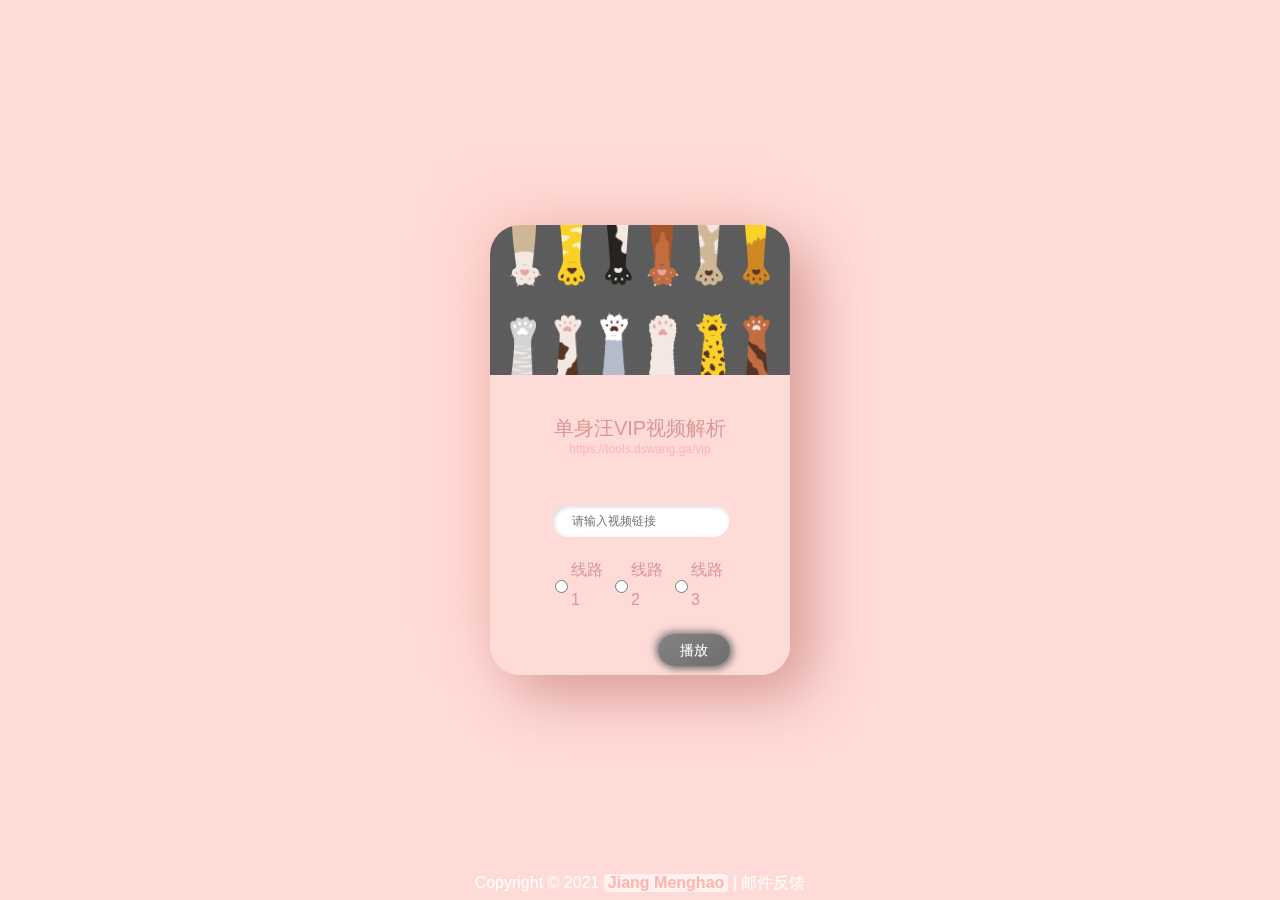
<file: vip/index.html>
<!DOCTYPE html>
<html lang="en">
<head>
  <meta charset="UTF-8">
  <meta name="viewport" content="width=device-width, initial-scale=1.0, user-scalable=no">
  <title>单身汪VIP视频解析</title>
  <link rel="icon" href="./favicon.ico.png">
  <link rel="stylesheet" href="./style.css">
</head>
<body>
  <div class="card">
    <div class="card-front">
      <img src="./cats_42kb.jpg" alt="cat">
      <div class="desc">
        <div class="text">单身汪VIP视频解析</div>
        <a href="https://tools.dswang.ga/vip" class="link" target="_blank">https://tools.dswang.ga/vip</a>
      </div>
      <form>
        <input type="url" id="media-url" placeholder="请输入视频链接" required autocomplete="off">
        <div class="apis">
          <input type="radio" id="api2" class="api" name="contact" value="www.2ajx.com/vip.php?url=">
          <label for="api2">线路1</label>
  
          <input type="radio" id="api2" class="api" name="contact" value="www.qianyicp.com/jiexi/index.php?url=">
          <label for="api2">线路2</label>
          
          <input type="radio" id="api3" class="api" name="contact" value="z1.m1907.cn/?jx=">
          <label for="api3">线路3</label>
        </div>
        <button type="submit" class="play">播放</button>
      </form>
    </div>
    <div class="card-back">
      <iframe class="player"
              src=""
              frameborder="0"
              allowfullscreen></iframe>
      <div class="button-container">
        <button class="return" title="返回首页">
          <svg t="1597601040206" class="icon" viewBox="0 0 1024 1024" version="1.1" xmlns="http://www.w3.org/2000/svg" p-id="7757" width="20" height="20"><path d="M112.228037 296.934806c0 0 80.84119-125.866662 208.754464-193.404871s285.502429-48.095391 388.856355 17.396205 138.146337 120.750131 138.146337 120.750131l89.027639-51.16531c0 0 18.419512-9.209756 18.419512 12.279674s0 321.318146 0 321.318146 0 28.652574-21.48943 18.419512c-18.078751-8.609075-213.596749-120.784924-275.207969-156.176992-33.830503-15.226796-4.107551-27.595498-4.107551-27.595498l85.910649-49.541323c0 0-49.004087-61.923328-120.724549-94.717222-76.773548-40.359196-148.645458-45.144176-236.690724-11.608386-57.407478 21.86703-124.999922 77.853136-173.680645 160.560836C112.228037 296.934806 112.228037 296.934806 112.228037 296.934806zM910.406872 721.592552c0 0-80.84119 125.866662-208.754464 193.404871s-285.502429 48.095391-388.856355-17.396205-138.146337-120.750131-138.146337-120.750131l-89.027639 51.16531c0 0-18.419512 9.209756-18.419512-12.279674s0-321.318146 0-321.318146 0-28.652574 21.48943-18.419512c18.078751 8.609075 213.596749 120.784924 275.207969 156.176992 33.830503 15.226796 4.107551 27.595498 4.107551 27.595498l-85.910649 49.541323c0 0 49.004087 61.923328 120.724549 94.717222 76.773548 40.359196 148.645458 45.144176 236.690724 11.608386 57.407478-21.86703 124.999922-77.853136 173.680645-160.560836C910.406872 721.592552 910.406872 721.592552 910.406872 721.592552z" p-id="7758" fill="#ffffff"></path></svg>
        </button>
        <button class="timer" title="定时关闭">
          <svg t="1613830889964" class="icon" viewBox="0 0 1024 1024" version="1.1" xmlns="http://www.w3.org/2000/svg" p-id="5347" width="20" height="20"><path d="M512 854.016q123.989333 0 210.986667-88.021333t86.997333-212.010667-86.997333-210.986667-210.986667-86.997333-210.986667 86.997333-86.997333 210.986667 86.997333 212.010667 210.986667 88.021333zM811.989333 315.989333q84.010667 105.984 84.010667 237.994667 0 157.994667-112 271.018667t-272 112.981333-272-112.981333-112-271.018667 112-271.018667 272-112.981333q130.005333 0 240 86.016l59.989333-61.994667q32 25.984 59.989333 59.989333zM470.016 598.016l0-256 84.010667 0 0 256-84.010667 0zM640 41.984l0 86.016-256 0 0-86.016 256 0z" p-id="5348" fill="#ffffff"></path></svg>
        </button>
      </div>
    </div>
  </div>
  <footer class="copyright">
	  <p>
	    <span class="cprt">Copyright</span>
	    <span>&copy 2021</span>
	    <a class="author-link" href="https://github.com/Jiangmenghao" target="_blank">Jiang Menghao</a>
	    <a class="mail-link" href="mailto:vip@heimaokeji.xyz?subject=用户反馈" target="_blank"> | 邮件反馈</a>
	  </p>
	</footer>
  <div class="set-timer">
    <div class="title">定时关闭</div>
    <div class="select-minutes">
      <button class="set-timer-30">30分钟</button>
      <button class="set-timer-60">60分钟</button>
      <button class="set-timer-90">90分钟</button>
      <button class="cancel-btn">取消定时器</button>
    </div>
  </div>
  <script src="./script.js"></script>
</body>
</html>
</file>
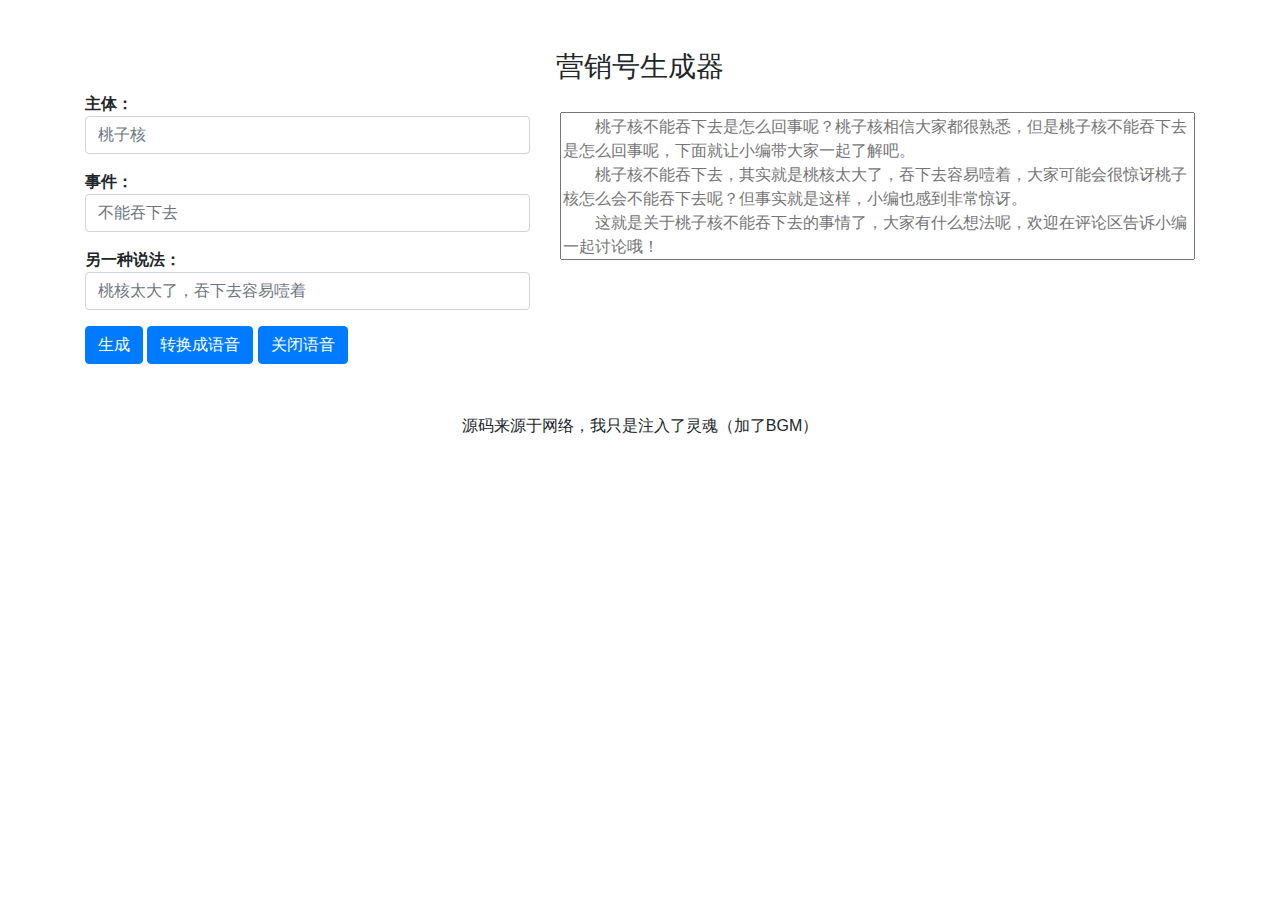
<file: yxh/index.html>
<!DOCTYPE html>
<html lang="en">
<head>
    <meta charset="UTF-8">
    <meta name="viewport" content="width=device-width, initial-scale=1.0">
    <!--Bootstrap v4.4.1 (https://getbootstrap.com/)-->
    <link rel="stylesheet" type="text/css" href="css/bootstrap.css">
    <link rel="stylesheet" type="text/css" href="css/main.css">
    <script src="js/main.js"></script>
    <title>营销号生成器</title>
</head>

<body onload="onload()">
    <h3>营销号生成器</h3>
    <div class="container">
        <div class="row">
            <div class="col-sm-5 col-xs-12">
                <form action="javascript:void(0);" autocomplete="off">
                    <div class="form-group">
                        <lable for="subject">主体：</lable>
                        <input type="text" id="subject" class="form-control" placeholder="桃子核" required />
                    </div>
                    <div class="form-group">
                        <lable for="event">事件：</lable>
                        <input type="text" id="event" class="form-control" placeholder="不能吞下去" required />
                    </div>
                    <div class="form-group">
                        <lable for="event2">另一种说法：</lable>
                        <input type="text" id="event2" class="form-control" placeholder="桃核太大了，吞下去容易噎着" required />
                    </div>
                    <input type="submit" value="生成" class="btn btn-primary" onclick="generate()" />
                    <input type="button" value="转换成语音" class="btn btn-primary" id="aud" onclick="audios()" />
                    <input type="button" value="关闭语音" class="btn btn-primary"  onclick="del()" />

                </form>
            </div>
            <div class="col-sm-7 col-xs-12">
                <textarea id="result" onchange="auto_grow(this)" oninput="auto_grow(this)"
                    placeholder="　　桃子核不能吞下去是怎么回事呢？桃子核相信大家都很熟悉，但是桃子核不能吞下去是怎么回事呢，下面就让小编带大家一起了解吧。&#013;&#010;　　桃子核不能吞下去，其实就是桃核太大了，吞下去容易噎着，大家可能会很惊讶桃子核怎么会不能吞下去呢？但事实就是这样，小编也感到非常惊讶。&#013;&#010;　　这就是关于桃子核不能吞下去的事情了，大家有什么想法呢，欢迎在评论区告诉小编一起讨论哦！"></textarea>
            </div>
        </div>
    </div>
    <div id="footer">
        <audio src="" id="myaudio" controls="controls" loop="false" hidden="true"></audio>
        <audio src="music/bgm.mp3" id="bgm" controls="controls" loop="false" hidden="true"></audio>
        <p>源码来源于网络，我只是注入了灵魂（加了BGM）</p>
    </div>

</body>

</html>
</file>
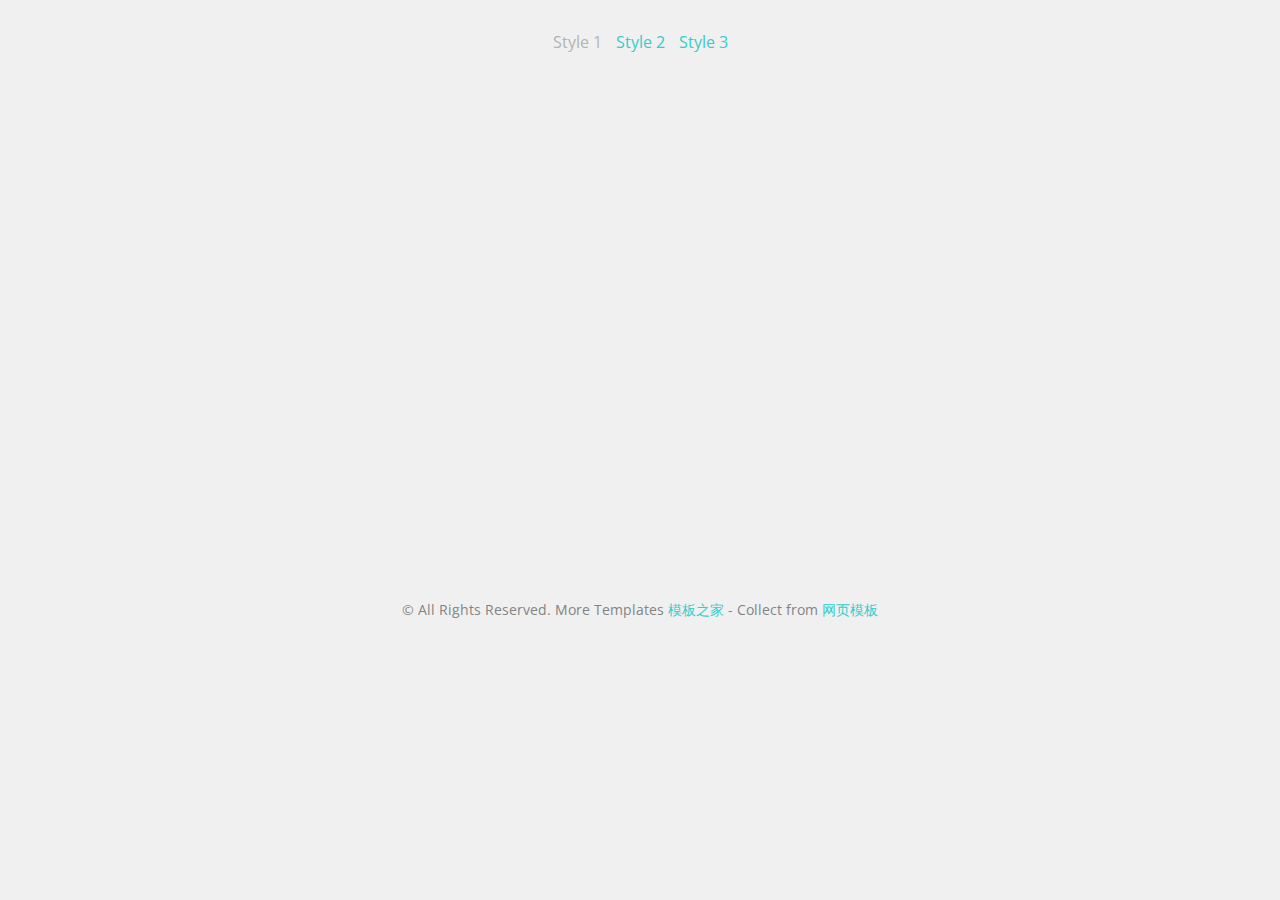
<file: qdpj/forgot.html>
<!DOCTYPE html>
<!--[if lt IE 7]>      <html class="no-js lt-ie9 lt-ie8 lt-ie7"> <![endif]-->
<!--[if IE 7]>         <html class="no-js lt-ie9 lt-ie8"> <![endif]-->
<!--[if IE 8]>         <html class="no-js lt-ie9"> <![endif]-->
<!--[if gt IE 8]><!--> <html class="no-js"> <!--<![endif]-->
	<head>
	<meta charset="utf-8">
	<meta http-equiv="X-UA-Compatible" content="IE=edge">
	<title>Minimal and Clean Sign up / Login and Forgot Form by FreeHTML5.co</title>
	<meta name="viewport" content="width=device-width, initial-scale=1">
	<meta name="description" content="Free HTML5 Template by FreeHTML5.co" />
	<meta name="keywords" content="free html5, free template, free bootstrap, html5, css3, mobile first, responsive" />
	

  

  	<!-- Facebook and Twitter integration -->
	<meta property="og:title" content=""/>
	<meta property="og:image" content=""/>
	<meta property="og:url" content=""/>
	<meta property="og:site_name" content=""/>
	<meta property="og:description" content=""/>
	<meta name="twitter:title" content="" />
	<meta name="twitter:image" content="" />
	<meta name="twitter:url" content="" />
	<meta name="twitter:card" content="" />

	<!-- Place favicon.ico and apple-touch-icon.png in the root directory -->
	<link rel="shortcut icon" href="favicon.ico">

	<link href='https://fonts.googleapis.com/css?family=Open+Sans:400,700,300' rel='stylesheet' type='text/css'>
	
	<link rel="stylesheet" href="css/bootstrap.min.css">
	<link rel="stylesheet" href="css/animate.css">
	<link rel="stylesheet" href="css/style.css">

	<!-- Modernizr JS -->
	<script src="js/modernizr-2.6.2.min.js"></script>
	<!-- FOR IE9 below -->
	<!--[if lt IE 9]>
	<script src="js/respond.min.js"></script>
	<![endif]-->

	</head>
	<body>

		<div class="container">
			<div class="row">
				<div class="col-md-12 text-center">
					<ul class="menu">
						<li class="active"><a href="index.html">Style 1</a></li>
						<li><a href="index2.html">Style 2</a></li>
						<li><a href="index3.html">Style 3</a></li>
					</ul>
				</div>
			</div>
			<div class="row">
				<div class="col-md-4 col-md-offset-4">
					

					<!-- Start Sign In Form -->
					<form action="#" class="fh5co-form animate-box" data-animate-effect="fadeIn">
						<h2>Forgot Password</h2>
						<div class="form-group">
							<div class="alert alert-success" role="alert">Your email has been sent.</div>
						</div>
						<div class="form-group">
							<label for="email" class="sr-only">Email</label>
							<input type="email" class="form-control" id="email" placeholder="Email" autocomplete="off">
						</div>
						<div class="form-group">
							<p><a href="index.html">Sign In</a> or <a href="sign-up.html">Sign Up</a></p>
						</div>
						<div class="form-group">
							<input type="submit" value="Send Email" class="btn btn-primary">
						</div>
					</form>
					<!-- END Sign In Form -->


				</div>
			</div>
			<div class="row" style="padding-top: 60px; clear: both;">
				<div class="col-md-12 text-center"><p><small>&copy; All Rights Reserved. More Templates <a href="https://www.x6d.com/" target="_blank" title="模板之家">模板之家</a> - Collect from <a href="https://www.x6d.com/" title="网页模板" target="_blank">网页模板</a></small></p></div>
			</div>
		</div>
	
	<!-- jQuery -->
	<script src="js/jquery.min.js"></script>
	<!-- Bootstrap -->
	<script src="js/bootstrap.min.js"></script>
	<!-- Placeholder -->
	<script src="js/jquery.placeholder.min.js"></script>
	<!-- Waypoints -->
	<script src="js/jquery.waypoints.min.js"></script>
	<!-- Main JS -->
	<script src="js/main.js"></script>

	</body>
</html>
</file>
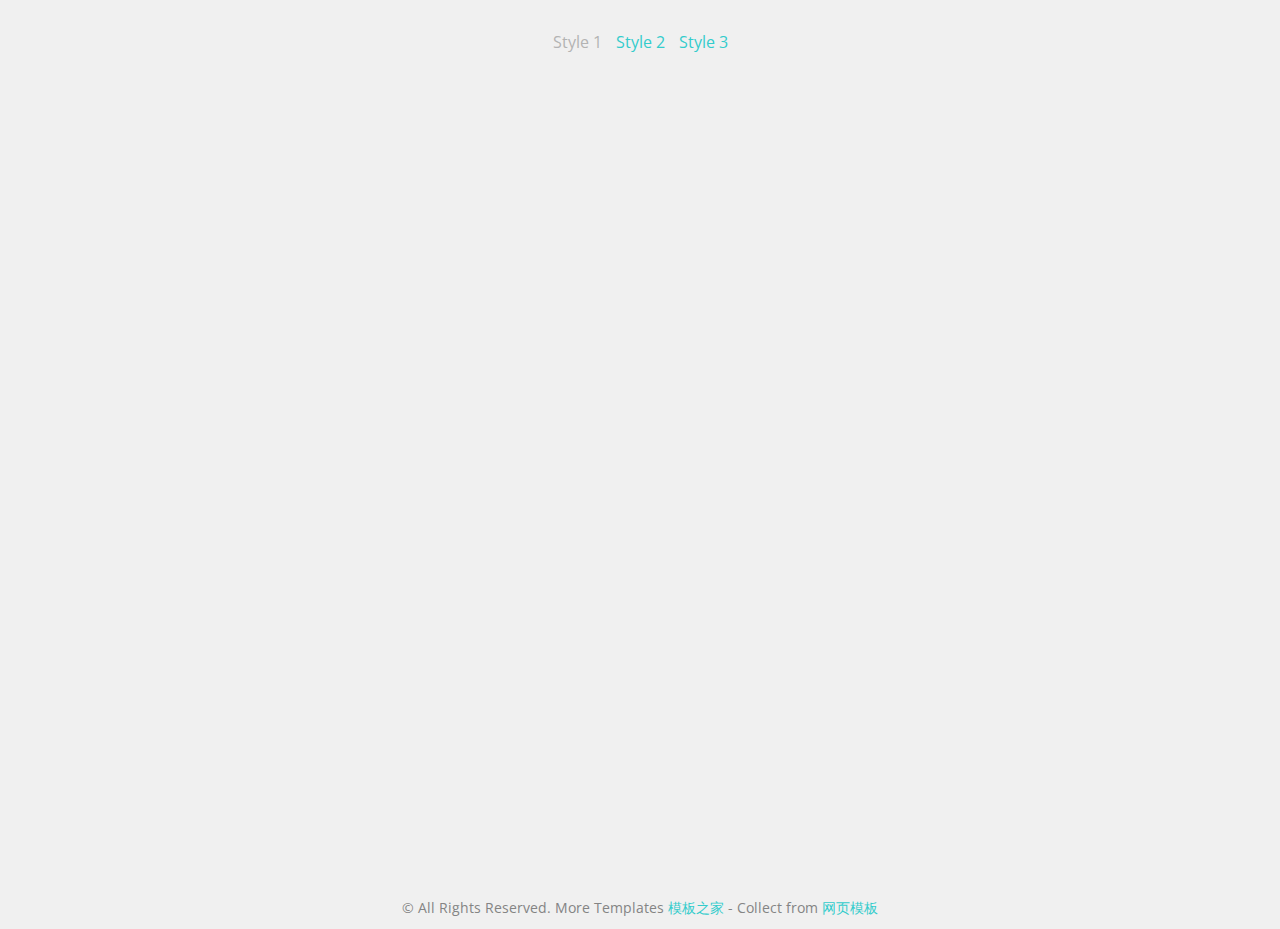
<file: qdpj/sign-up.html>
<!DOCTYPE html>
<!--[if lt IE 7]>      <html class="no-js lt-ie9 lt-ie8 lt-ie7"> <![endif]-->
<!--[if IE 7]>         <html class="no-js lt-ie9 lt-ie8"> <![endif]-->
<!--[if IE 8]>         <html class="no-js lt-ie9"> <![endif]-->
<!--[if gt IE 8]><!--> <html class="no-js"> <!--<![endif]-->
	<head>
	<meta charset="utf-8">
	<meta http-equiv="X-UA-Compatible" content="IE=edge">
	<title>Minimal and Clean Sign up / Login and Forgot Form by FreeHTML5.co</title>
	<meta name="viewport" content="width=device-width, initial-scale=1">
	<meta name="description" content="Free HTML5 Template by FreeHTML5.co" />
	<meta name="keywords" content="free html5, free template, free bootstrap, html5, css3, mobile first, responsive" />
	

  

  	<!-- Facebook and Twitter integration -->
	<meta property="og:title" content=""/>
	<meta property="og:image" content=""/>
	<meta property="og:url" content=""/>
	<meta property="og:site_name" content=""/>
	<meta property="og:description" content=""/>
	<meta name="twitter:title" content="" />
	<meta name="twitter:image" content="" />
	<meta name="twitter:url" content="" />
	<meta name="twitter:card" content="" />

	<!-- Place favicon.ico and apple-touch-icon.png in the root directory -->
	<link rel="shortcut icon" href="favicon.ico">

	<link href='https://fonts.googleapis.com/css?family=Open+Sans:400,700,300' rel='stylesheet' type='text/css'>
	
	<link rel="stylesheet" href="css/bootstrap.min.css">
	<link rel="stylesheet" href="css/animate.css">
	<link rel="stylesheet" href="css/style.css">

	<!-- Modernizr JS -->
	<script src="js/modernizr-2.6.2.min.js"></script>
	<!-- FOR IE9 below -->
	<!--[if lt IE 9]>
	<script src="js/respond.min.js"></script>
	<![endif]-->

	</head>
	<body>

		<div class="container">
			<div class="row">
				<div class="col-md-12 text-center">
					<ul class="menu">
						<li class="active"><a href="index.html">Style 1</a></li>
						<li><a href="index2.html">Style 2</a></li>
						<li><a href="index3.html">Style 3</a></li>
					</ul>
				</div>
			</div>
			<div class="row">
				<div class="col-md-4 col-md-offset-4">
					

					<!-- Start Sign In Form -->
					<form action="#" class="fh5co-form animate-box" data-animate-effect="fadeIn">
						<h2>Sign Up</h2>
						<div class="form-group">
							<div class="alert alert-success" role="alert">Your info has been saved.</div>
						</div>
						<div class="form-group">
							<label for="name" class="sr-only">Name</label>
							<input type="text" class="form-control" id="name" placeholder="Name" autocomplete="off">
						</div>
						<div class="form-group">
							<label for="email" class="sr-only">Email</label>
							<input type="email" class="form-control" id="email" placeholder="Email" autocomplete="off">
						</div>
						<div class="form-group">
							<label for="password" class="sr-only">Password</label>
							<input type="password" class="form-control" id="password" placeholder="Password" autocomplete="off">
						</div>
						<div class="form-group">
							<label for="re-password" class="sr-only">Re-type Password</label>
							<input type="password" class="form-control" id="re-password" placeholder="Re-type Password" autocomplete="off">
						</div>
						<div class="form-group">
							<label for="remember"><input type="checkbox" id="remember"> Remember Me</label>
						</div>
						<div class="form-group">
							<p>Already registered? <a href="index.html">Sign In</a></p>
						</div>
						<div class="form-group">
							<input type="submit" value="Sign Up" class="btn btn-primary">
						</div>
					</form>
					<!-- END Sign In Form -->

				</div>
			</div>
			<div class="row" style="padding-top: 60px; clear: both;">
				<div class="col-md-12 text-center"><p><small>&copy; All Rights Reserved. More Templates <a href="https://www.x6d.com/" target="_blank" title="模板之家">模板之家</a> - Collect from <a href="https://www.x6d.com/" title="网页模板" target="_blank">网页模板</a></small></p></div>
			</div>
		</div>
	
	<!-- jQuery -->
	<script src="js/jquery.min.js"></script>
	<!-- Bootstrap -->
	<script src="js/bootstrap.min.js"></script>
	<!-- Placeholder -->
	<script src="js/jquery.placeholder.min.js"></script>
	<!-- Waypoints -->
	<script src="js/jquery.waypoints.min.js"></script>
	<!-- Main JS -->
	<script src="js/main.js"></script>

	</body>
</html>
</file>
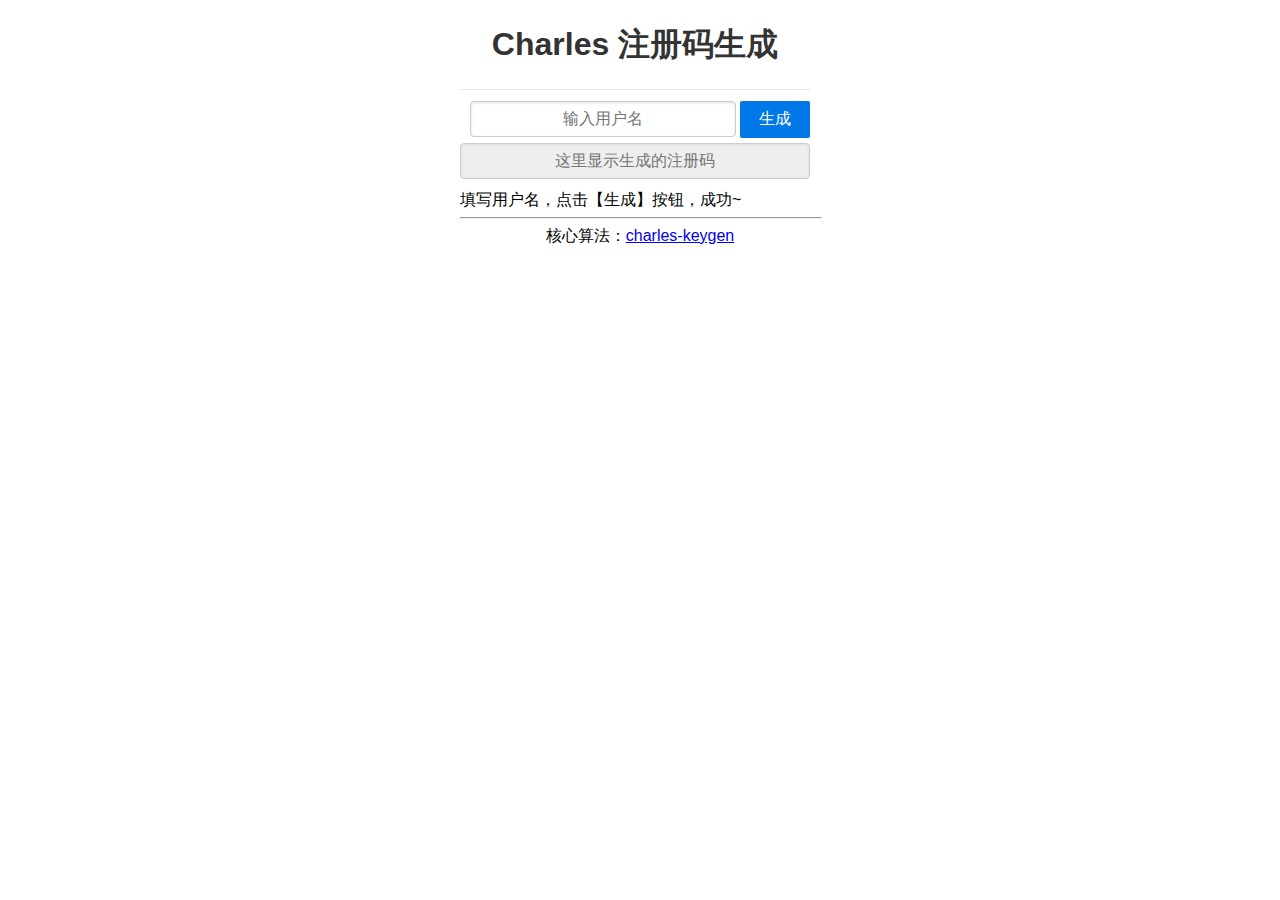
<file: tool/CharlesKeygen.html>
<!DOCTYPE html>
<html lang="en">
  <head>
    <meta charset="UTF-8" />
    <meta http-equiv="X-UA-Compatible" content="IE=edge" />
    <meta name="viewport" content="width=device-width, initial-scale=1.0" />
    <title>Charles 注册码生成</title>
    <link rel="stylesheet" href="./css/Raleway.200.css" />
    <link rel="stylesheet" href="./css/pure-min.css" />

    <style>
      .text-center {
        text-align: center;
      }
      .text-right {
        text-align: right;
      }
      input {
        height: auto;
        line-height: normal;
        display: inline-block !important;
      }
      fieldset > div {
        margin-bottom: 5px;
        white-space: nowrap;
      }
    </style>
    <script>
      /**
       * RC5加解密
       * 直接翻译自 https://gitee.com/thom/charles-keygen/blob/master/src/main/java/com/xk72/charles/SimpleRC5.java
       */
      function SimpleRC5() {
        //const P32 = -1209970333;
        //const Q32 = -1640531527;
        //const P32 = 0xb7e15163;
        //const Q32 = 0x9e3779b9;
        const P32 = 0xb7e15163n.longForceToInt();
        const Q32 = 0x9e3779b9n.longForceToInt();

        const R = 12;
        const t = 2 * (R + 1);
        const S = new Array(t).fill(0);
        const c = 2;

        const key = arguments[arguments.length - 1];
        if (typeof key === "bigint") setKey();
        else throw new TypeError("参数必须为 BigInt");

        /**
         * RC5加密
         * @param {BigInt} input
         * @returns {BigInt}
         */
        this.encrypt = function (input) {
          let A = input.longForceToInt() + S[0];
          let B = input.unsignedRightShift(32).longForceToInt() + S[1];
          //int B = (int) (in >>> 32) + S[1];

          for (let i = 1; i <= R; i++) {
            A = rotateLeft(A ^ B, B) + S[2 * i];
            B = rotateLeft(B ^ A, A) + S[2 * i + 1];
          }

          return asLong(A, B);
        };

        /**
         * RC5解密
         * @param {BigInt} input
         * @returns {BigInt}
         */
        this.decrypt = function (input) {
          let A = input.longForceToInt();
          let B = input.unsignedRightShift(32).longForceToInt();
          //let B = (input >>> 32n).longForceToInt();

          for (let i = R; i > 0; i--) {
            B = rotateRight(B - S[2 * i + 1], A) ^ A;
            A = rotateRight(A - S[2 * i], B) ^ B;
          }

          B = BigInt(B - S[1]).longForceToInt();
          A = BigInt(A - S[0]).longForceToInt();

          return asLong(A, B);
        };

        /**
         * @param {number} x
         * @param {number} y
         * @returns {number}
         */
        function rotateLeft(x, y) {
          return (x << (y & (32 - 1))) | (x >>> (32 - (y & (32 - 1))));
        }
        this.rotateLeft = rotateLeft;

        /**
         * @param {number} x
         * @param {number} y
         * @returns {number}
         */
        function rotateRight(x, y) {
          return (x >>> (y & (32 - 1))) | (x << (32 - (y & (32 - 1))));
        }

        /**
         *
         * @param {number} a
         * @param {number} b
         * @returns {BigInt}
         */
        function asLong(a, b) {
          return (BigInt(a) & 0xffffffffn) | (BigInt(b) << 32n);
        }

        function setKey() {
          let L = [];
          L.push(key.longForceToInt());
          L.push(key.unsignedRightShift(32).longForceToInt());
          //L[1] = (int) (key >>> 32);

          S[0] = P32;
          for (let i = 1; i < t; i++) {
            S[i] = BigInt(S[i - 1] + Q32).longForceToInt();
          }

          let i = 0,
            j = 0;
          let A = 0,
            B = 0;

          for (let k = 0; k < 3 * t; k++) {
            A = S[i] = rotateLeft(S[i] + A + B, 3);
            B = L[j] = rotateLeft(L[j] + A + B, A + B);
            i = (i + 1) % t;
            j = (j + 1) % c;
          }
        }
      }
    </script>
    <script>
      /**
       * 模拟Java的类型强转,会损失精度的那种
       * @param {number|bigint} sourceNum 原始数据
       * @param {number} targetBit 要强制转换成的数据的字节数, byte:1; short:2; int:4; long:8(该情况未考虑,所以可能会有问题)
       * @returns 强转后的数据
       */
      function forceCast(sourceNum, targetBit) {
        // 转二进制 去除负号
        let bin = sourceNum.toString(2);
        if (sourceNum < 0) bin = sourceNum.complement();

        // 补足指定bit位数
        let targetBitNum = targetBit * 8;
        if (bin.length >= targetBitNum)
          bin = bin.substring(bin.length - targetBitNum);
        // 原始数据bit数没达到指定位数,无需强转
        else return sourceNum;

        if (bin.startsWith("1")) {
          // 强转后是负数 求原码
          let hex = "7".padEnd(2 * targetBit, "f");
          let result = (parseInt(bin.substring(1), 2) ^ parseInt(hex, 16)) + 1;
          return -result;
        }
        // 正数 补码即是原码
        else return parseInt(bin, 2);
      }

      /**
       * long(8字节)强转转int(4字节),模拟Java的类型强转
       * @returns
       */
      Number.prototype.longForceToInt = BigInt.prototype.longForceToInt = function () {
        return parseInt(forceCast(this, 4));
      };
      /**
       * int(4字节)强转转byte(1字节),模拟Java的类型强转
       * @returns
       */
      Number.prototype.intForceToByte = BigInt.prototype.intForceToByte = function () {
        return parseInt(forceCast(this, 1));
      };

      /**
       * int(4字节)转byte[]数组,大端
       * @returns
       */
      Number.prototype.intTo4BitBytes = function () {
        let bs = [];
        for (let i = 3; i >= 0; i--) bs.push((this >> (8 * i)) & 0xff);
        return bs;
      };

      /**
       * long(8字节)转byte[],大端
       * @returns {}
       */
      BigInt.prototype.longTo8BitBytes = function () {
        let bs = [];
        let shift;
        for (let i = 0; i < 8; i++) {
          shift = BigInt((7 - i) << 3);
          bs.push(((this >> shift) & 0xffn).intForceToByte());
          //bs.push(parseInt((this >> shift) & 0xFFn));
        }
        return bs;
      };

      /**
       * BigInt类型的无符号右移位运算 当做long(8字节)类型处理
       * @param {number} shiftDistance 右移位数
       */
      BigInt.prototype.unsignedRightShift = function (shiftDistance) {
        // 正数正经右移
        if (this > 0n) return this >> BigInt(shiftDistance);

        // https://docs.oracle.com/javase/specs/jls/se8/html/jls-15.html#jls-15.19
        // Java移位操作符中,有以下规则,保证了实际移位位数总是在各自类型的bit位数范围内(int:0~31;long:0~63)
        // 如果左侧操作数为int,则移位距离为位数二进制补码的最后5位所代表的数,比如2>>1,1的补码最后8位为00000001,最后5位为00001代表1,即右移1位
        // 如果左侧操作数为long,则移位距离为位数二进制补码的最后6位所代表的数,比如2L>>1,1的补码最后6位为000001代表1,即右移1位
        // 移位距离为负数的同样遵循当前规则,可以变换成正数
        // 比如>>-1,-1的补码32个bit位全是1(第1位是符号位),则int右移时补码后5位为11111代表31,因此n>>-1 === n>>31

        // 负数另外计算 只处理long类型
        // 计算真正的移位位数 即补码最后6位
        let shiftDistanceBin = shiftDistance.complement();
        shiftDistanceBin = shiftDistanceBin.substring(
          shiftDistanceBin.length - 6
        );
        shiftDistance = parseInt(shiftDistanceBin, 2);

        // 求补码 补符号位
        bin = this.complement();
        // 右移位 补足long类型bit位数
        bin = bin.substr(0, bin.length - shiftDistance).padStart(64, "0");
        return BigInt("0b" + bin);
      };

      /**
       * 求补码,求long(8字节)的
       */
      BigInt.prototype.complement = function () {
        return calcComplement(this, 1n, 0xffffffffffffffffn, 64, (bin) =>
          BigInt("0b" + bin)
        );
      };

      /**
       * 求补码, 求int(4字节)的
       */
      Number.prototype.complement = function () {
        return calcComplement(this, 1, 0xffffffff, 32, (bin) =>
          parseInt(bin, 2)
        );
      };

      /**
       * 求数的补码,带符号位
       * @param {number|bigint} source 数据
       * @param {number|bigint} one 数字1
       * @param {number|bigint} intermediate 求反码时的异或数
       * @param {number} bitDigit 目标数据的bit位数 int:32; long:64
       * @param {function} bin2decFunc 二进制转十进制时的方式
       */
      function calcComplement(
        source,
        one,
        intermediate,
        bitDigit,
        bin2decFunc
      ) {
        // 正数补码是本身 补足位数
        if (source >= 0) return source.toString(2).padStart(bitDigit, "0");
        // 求反码 同时补足bit位数(第1位为符号位)
        let bin = (-source ^ intermediate)
          .toString(2)
          .padStart(bitDigit - 1, "0");
        return (bin2decFunc(bin) + one).toString(2);
      }

      /**
       * 8字节 byte[] 转 Long 大端
       * @returns {BigInt}
       */
      Array.prototype.bytesToLong = function () {
        let value = 0n;
        let shift;
        for (let count = 0; count < 8; ++count) {
          shift = BigInt((7 - count) << 3);
          value |= (0xffn << shift) & (BigInt(this[count]) << shift);
        }
        return value;
      };

      /**
       * 4字节 byte[] 转 int 大端
       * @returns {number}
       */
      Array.prototype.bytesToInt = function () {
        let value = 0;
        for (let count = 0; count < 4; ++count) {
          value |= this[count] << ((7 - count) << 3);
        }
        return value;
      };

      /**
       * 字符串转 byte[]
       */
      String.prototype.toBytes = function () {
        var bytes = new Array();
        var len, char;
        len = this.length;
        for (var i = 0; i < len; i++) {
          char = this.charCodeAt(i);
          if (char >= 0x010000 && char <= 0x10ffff) {
            bytes.push(((char >> 18) & 0x07) | 0xf0);
            bytes.push(((char >> 12) & 0x3f) | 0x80);
            bytes.push(((char >> 6) & 0x3f) | 0x80);
            bytes.push((char & 0x3f) | 0x80);
          } else if (char >= 0x000800 && char <= 0x00ffff) {
            bytes.push(((char >> 12) & 0x0f) | 0xe0);
            bytes.push(((char >> 6) & 0x3f) | 0x80);
            bytes.push((char & 0x3f) | 0x80);
          } else if (char >= 0x000080 && char <= 0x0007ff) {
            bytes.push(((char >> 6) & 0x1f) | 0xc0);
            bytes.push((char & 0x3f) | 0x80);
          } else {
            bytes.push(char & 0xff);
          }
        }
        return bytes;
      };
    </script>
    <script>
      //const RC5KEY_NAME = 0x7a21c951691cd470n;
      const RC5KEY_NAME = 8800536498351690864n;
      //const RC5KEY_KEY = 0xb4f0e0ccec0eafadn;
      const RC5KEY_KEY = -5408575981733630035n;

      /**
       * magic by worked / banned key
       */
      //const NAME_PREFIX = 0x54882f8a;
      const NAME_PREFIX = 1418211210;

      /**
       * @param {string} name
       * @returns {number}
       */
      function calcPrefix(name) {
        let bytes = name.replace(/[  \u180e    　]/g, " ").toBytes();

        let len = bytes.length + 4;
        let padded = ((~len + 1) & (8 - 1)) + len;

        let input = [...bytes.length.intTo4BitBytes(), ...bytes];
        while (input.length < padded) input.push(0);

        let rc5 = new SimpleRC5(RC5KEY_NAME);
        let output = [];
        for (let i = 0; i < Math.floor(input.length / 8); i++) {
          output.push(
            ...rc5
              .encrypt(input.slice(i * 8, i * 8 + 8).bytesToLong())
              .longTo8BitBytes()
          );
        }
        while (output.length < padded) output.push(0);

        let n = 0;
        output.forEach((b) => (n = rc5.rotateLeft(n ^ b, 0x3)));
        return n;
      }

      /**
       * @param {BigInt} n
       * @returns {number}
       */
      function xor(n) {
        let n2 = 0n;
        for (let i = 56; i >= 0; i -= 8) {
          n2 ^= n.unsignedRightShift(i) & 0xffn;
          //n2 ^= ((n >>> i) & 0xffL);
        }
        return Math.abs((n2 & 0xffn).longForceToInt());
      }

      /**
       * @param {number} name 用户名
       * @param {number} suffix
       * @returns {string}
       */
      function keygen(name) {
        let prefix = BigInt(calcPrefix(name) ^ NAME_PREFIX) << 32n;
        let min = 100,
          max = 10000;
        let suffix = Math.floor(Math.random() * (max - min) + min);

        switch (suffix >> 16) {
          case 0x0401: // user - v4
          case 0x0402: // site - v4
          case 0x0403: // multi-site - v4
            prefix |= BigInt(suffix);
            break;
          default:
            prefix |= BigInt(0x01000000 | (suffix & 0xffffff));
            break;
        }
        let out = new SimpleRC5(RC5KEY_KEY).decrypt(prefix);
        let key1 = BigInt("0b" + xor(prefix).complement())
          .toString(16)
          .padStart(2, "0");
        let key2 = BigInt("0b" + out.complement())
          .toString(16)
          .padStart(16, "0");
        return key1 + key2;
      }
    </script>
  </head>
  <body>
    <div style="margin: 0 auto; width: 360px">
      <div id="main">
        <div class="content">
          <div class="pure-form">
            <fieldset class="text-center" style="width: 350px">
              <legend><h1>Charles 注册码生成</h1></legend>
              <div class="text-right">
                <input
                  id="username"
                  name="username"
                  type="text"
                  style="width: 76%; text-align: center; height: auto"
                  placeholder="输入用户名"
                />
                <button
                  type="submit"
                  class="pure-button pure-button-primary"
                  style="width: 20%; box-sizing: border-box; margin: 0"
                  onclick="generate();"
                >
                  生成
                </button>
              </div>
              <input
                name="regcode"
                type="text"
                id="regcode"
                readonly="readonly"
                class="text-center"
                style="width: 100%"
                placeholder="这里显示生成的注册码"
              />
            </fieldset>
            填写用户名，点击【生成】按钮，成功~
            <hr width="100%" />
          </div>
          <div style="text-align: center">
            核心算法：<a href="https://gitee.com/thom/charles-keygen"
              >charles-keygen</a
            >
          </div>
        </div>
      </div>
    </div>
    <script>
      const usernameEle = document.getElementById("username");
      const regcodeEle = document.getElementById("regcode");
      function generate() {
        let username = usernameEle.value;
        if (!username) {
          alert("填写用户名");
          return;
        }
        regcodeEle.value = keygen(username);
      }
    </script>
  </body>
</html>
</file>
<file: vip/style.css>
html {
  font-family: "SF Pro SC","SF Pro Display","SF Pro Icons","PingFang SC","Helvetica Neue","Helvetica","Arial",sans-serif;
  -webkit-user-select: none;
  user-select: none;
}

:root {
  --link-color: #ffb5af;
  --theme-color: #ffdbd8;
  --shadow-right-bottom-color: #d99a95;
  --shadow-left-top-color: #ffd0c9;
  --input-left-top-color: #d9d9d9;
  --input-right-bottom-color: #ffffff;

  --return-button-color: #ffb5af;
}

a {
  text-decoration: none;
  color: var(--link-color);
}

body {
  margin: 0;
  padding: 0;
  -webkit-user-select: none;
  user-select: none;
  
  display: flex;
  flex-direction: column;
  justify-content: center;
  align-items: center;
  perspective: 1200px;
  background-color: var(--theme-color);
}

.card {
  position: relative;
  transform-style: preserve-3d;
  width: 300px;
  height: 450px;
  border-radius: 30px;
  box-shadow:  20px 20px 60px var(--shadow-right-bottom-color), 
              -20px -20px 60px var(--shadow-left-top-color);
  transform: rotateY(0deg);
  transition: 1s cubic-bezier(0.83, 0, 0.17, 1);
}

.card.turn-to-back {
  transform: rotateY(180deg);
  box-shadow:  -20px 20px 20px var(--shadow-right-bottom-color), 
              20px -20px 20px var(--shadow-left-top-color);
  width: 80%;
}

.card-front, .card-back {
  width: 100%;
  height: 100%;
  display: flex;
  flex-direction: column;
  align-items: center;
  border-radius: 30px;
  -webkit-backface-visibility: hidden;
  backface-visibility: hidden;
  background-color: var(--theme-color);
  overflow: hidden;
}

/* 正面 */

.card-front {
  position: absolute;
}

.card-back {
  transform-style: preserve-3d;
  transform: rotateY(180deg);
}

.card-front img {
  width: 100%;
}

.card-front .desc {
  width: 80%;
  padding: 40px 0;
  display: flex;
  justify-content: space-around;
  align-items: center;
  flex-wrap: wrap;
}

.card-front .desc .text {
  font-size: 20px;
  color: var(--shadow-right-bottom-color);
}

.card-front .desc .link {
  font-size: 12px;
}

.card-front form {
  flex: 1;
  width: 60%;
  display: flex;
  flex-direction: column;
  justify-content: space-around;
  align-items: center;
}

.card-front form #media-url {
  line-height: 30px;
  outline: none;
  padding-left: 20px;
  border: 0;
  border-radius: 25px;
  font-size: 12px;
  box-sizing: border-box;
  box-shadow: inset 2px 2px 4px var(--input-left-top-color), 
              inset -2px -2px 4px var(--input-right-bottom-color);
}

.card-front form #media-url:hover {
  background: linear-gradient(145deg, #e6e6e6, #ffffff);
}

.card-front form .apis {
  width: 100%;
  line-height: 30px;
  display: flex;
  justify-content: space-around;
  align-items: center;
  color: var(--shadow-right-bottom-color);
}

.card-front form .play {
  width: 40%;
  line-height: 30px;
  align-self: flex-end;
  outline: none;
  border: 0;
  border-radius: 25px;
  background: linear-gradient(145deg, #838383, #6e6e6e);
  box-shadow:  2px 2px 8px #686868, 
                -2px -2px 8px #8c8c8c;
  color: #fff;
  font-size: 14px;
  cursor: pointer;
}

.card-front form .play:hover {
  background: #7a7a7a;
}

.card-front form .play:active {
  background: linear-gradient(145deg, #6e6e6e, #838383);
  box-shadow:  2px 2px 4px #686868, 
                -2px -2px 4px #8c8c8c;
}

/* 背面 */

.card .card-back {
  display: flex;
  flex-direction: column;
}

.card .card-back .player {
  flex: 9;
  width: 100%;
}

.card .card-back .button-container {
  flex: 1;
  width: 90%;
  display: flex;
  flex-direction: row;
  justify-content: center;
  align-items: center;
}

.card .card-back .return,
.card .card-back .timer {
  outline: none;
  border: 0;
  padding: 6px 6px 4px 6px;
  border-radius: 999px;
  background: var(--return-button-color);
  box-shadow:  2px 2px 4px var(--shadow-right-bottom-color), 
                -2px -2px 4px var(--shadow-left-top-color);
  cursor: pointer;
}

.card .card-back .button-container .return {
  margin: auto;
  transform: translateX(50%);
}

.card .card-back .return:hover,
.card .card-back .timer:hover {
  background: linear-gradient(145deg, #e6a39e, #ffc2bb);
}

.card .card-back .return:active,
.card .card-back .timer:active {
  box-shadow: inset 2px 2px 4px var(--shadow-right-bottom-color), 
            inset -2px -2px 4px var(--shadow-left-top-color);
}

.copyright {
  position: fixed;
  bottom: 6px;
}

.copyright :not(.author-link){
  color: #fff;
}

.copyright p {
  margin: 0;
}

.copyright .cprt {
  display: none;
}

.copyright .author-link {
  display: inline-block;
  font-weight: bolder;
  padding: 0 4px;
  background-color: rgba(255, 255, 255, .6);
  border-radius: 4px;
  transition: .3s ease-in-out;
}

.set-timer {
  opacity: 0;
  position: fixed;
  top: 50%;
  left: 50%;
  transform: translate(-50%, -50%);
  transition: .6s;
  z-index: -1;

  display: flex;
  flex-direction: column;
  justify-content: space-between;
  align-items: center;
  padding: 20px;
  border-radius: 10px;

  background-color: var(--theme-color);
}

.set-timer .title {
  color: var(--link-color);
  margin: 10px 0;
  font-size: 22px;
}

.set-timer .select-minutes {
  display: flex;
  flex-direction: column;
  justify-content: space-around;
  align-items: center;
}

.set-timer .select-minutes button {
  min-width: 130px;
  height: 40px;
  font-size: 18px;
  color: gray;
  background-color: var(--theme-color);
  border: none;
  border-radius: 4px;
  transition: .3s;
}

.set-timer .select-minutes button:hover {
  background-color: var(--shadow-left-top-color);
  color: #fff;
  transform: scale(1.1);
}

.show-set-timer {
  opacity: 1;
  z-index: 100;
}


/* 横向时画面比例 */

/* iPhone 6 & 横屏*/
@media screen and (max-width: 667px) and (orientation: landscape) {
  .card.turn-to-back {
    height: 94vh;
  }

  .card .card-back .player {
    flex: 8.5;
  }

  .card .card-back .button-container {
    flex: 1.5;
  }

  footer {
    display: none;
  }
}

/* iPhone 12 Pro Max & 横屏*/
@media screen and (min-width: 668px) and (max-width: 926px) and (orientation: landscape) {
  .card.turn-to-back {
    width: 62.8%;
    height: 90vh;
  }

  .card .card-back .player {
    flex: 8.5;
  }

  .card .card-back .button-container {
    flex: 1.5;
  }

  footer {
    display: none;
  }
}

/* iPad及以上 & 横屏*/
@media screen and (min-width: 927px) {
  .card.turn-to-back {
    height: 85vh;
  }

  .copyright .cprt {
    display: inline;
  }

  .copyright .author-link:hover {
    transform: scale(1.05);
    box-shadow: 2px 2px 2px 2px rgba(0, 0, 0, .1);
  }

  .copyright .author-link:hover {
    transform: scale(1.05);
    box-shadow: 2px 2px 2px 2px rgba(0, 0, 0, .1);
  }
}

/* iPhone5、5c、5s、SE不显示footer */
@media screen and (max-width: 320px) {
  footer {
    display: none;
  }
}

/* dark mode */
@media (prefers-color-scheme: dark) {
  :root {
    --link-color: #999999;
    --theme-color: #000000;
    --shadow-right-bottom-color: #0f0f0f;
    --shadow-left-top-color: #151515;
    --input-right-bottom-color: #6d6d6d;
    --input-left-top-color: #939393;
    --return-button-color: #E43F5A;
  }

  .card-front, .card-back {
    background-color: #1a1a1d;
  }

  .card-front img {
    opacity: .8;
  }

  .card-front .desc .text,
  .card-front form .apis,
  .card-front form #media-url {
    color: #d7d7d7;
  }

  .card-front form #media-url {
    background-color: gray;
  }

  .card-front form #media-url:hover {
    background: linear-gradient(145deg, #737373, #898989);
  }

  .card-front form .play {
    background: #E43F5A;
    box-shadow: none;
  }

  .copyright .author-link {
    color:  rgba(228, 63, 90, .8);
    background-color: rgba(255, 255, 255, .8);
  }
}
</file>
<file: yxh/css/main.css>
textarea {
    resize: none;
    overflow: hidden;
    width: 100%;
    min-height: 50px;
    margin-top: 20px;
}
lable {
    font-weight: bold;
}
#footer ,h3 {
    text-align: center;
    margin-top: 50px;
}
button {
    margin-bottom: 10px;
}
</file>
<file: qdpj/css/style.css>
/* =======================================================
*
* 	Template Style 
*	Edit this section
*
* ======================================================= */
body {
  font-family: "Open Sans", Arial, sans-serif;
  line-height: 1.5;
  font-size: 16px;
  color: #848484;
  background-color: #f0f0f0;
}
body.style-2 {
  background-color: #ffffff;
  background-size: cover;
  background-position: -30% center;
  background-repeat: no-repeat;
  background-image: url(../images/bg_2.jpg);
  height: 100%;
}
body.style-3 {
  background: #ffffff url(../images/geometry2.png) repeat;
}

a {
  color: #33cccc;
  -moz-transition: all 0.3s ease;
  -o-transition: all 0.3s ease;
  -webkit-transition: all 0.3s ease;
  -ms-transition: all 0.3s ease;
  transition: all 0.3s ease;
}
a:hover {
  color: #29a3a3;
}

.menu {
  padding: 0;
  margin: 30px 0 0 0;
}
.menu li {
  list-style: none;
  margin-bottom: 10px;
  display: -moz-inline-stack;
  display: inline-block;
  zoom: 1;
  *display: inline;
}
.menu li a {
  padding: 5px;
}
.menu li.active a {
  color: #b3b3b3;
}

.fh5co-form {
  padding: 30px;
  margin-top: 4em;
  -webkit-box-shadow: -4px 7px 46px 2px rgba(0, 0, 0, 0.1);
  -moz-box-shadow: -4px 7px 46px 2px rgba(0, 0, 0, 0.1);
  -o-box-shadow: -4px 7px 46px 2px rgba(0, 0, 0, 0.1);
  box-shadow: -4px 7px 46px 2px rgba(0, 0, 0, 0.1);
  background: #ffffff;
}
.style-2 .fh5co-form {
  -webkit-box-shadow: -4px 7px 46px 2px rgba(0, 0, 0, 0.1);
  -moz-box-shadow: -4px 7px 46px 2px rgba(0, 0, 0, 0.1);
  -o-box-shadow: -4px 7px 46px 2px rgba(0, 0, 0, 0.1);
  box-shadow: -4px 7px 46px 2px rgba(0, 0, 0, 0.1);
}
@media screen and (max-width: 768px) {
  .fh5co-form {
    padding: 15px;
  }
}
.fh5co-form h2 {
  text-transform: uppercase;
  letter-spacing: 2px;
  font-size: 20px;
  margin: 0 0 30px 0;
  color: #000000;
}
.fh5co-form .form-group {
  margin-bottom: 30px;
}
.fh5co-form .form-group p {
  font-size: 14px;
  color: #9f9f9f;
  font-weight: 300;
}
.fh5co-form .form-group p a {
  color: #000000;
}
.fh5co-form label {
  font-weight: 300;
  font-size: 14px;
  font-weight: 300;
}
.fh5co-form .form-control {
  font-size: 16px;
  font-weight: 300;
  height: 50px;
  padding-left: 0;
  padding-right: 0;
  border: none;
  border-bottom: 1px solid rgba(0, 0, 0, 0.1);
  -webkit-box-shadow: none;
  -moz-box-shadow: none;
  -o-box-shadow: none;
  box-shadow: none;
  -webkit-border-radius: 0px;
  -moz-border-radius: 0px;
  -ms-border-radius: 0px;
  border-radius: 0px;
  -moz-transition: all 0.3s ease;
  -o-transition: all 0.3s ease;
  -webkit-transition: all 0.3s ease;
  -ms-transition: all 0.3s ease;
  transition: all 0.3s ease;
}
.fh5co-form .form-control::-webkit-input-placeholder {
  color: rgba(0, 0, 0, 0.3);
  text-transform: uppercase;
}
.fh5co-form .form-control::-moz-placeholder {
  color: rgba(0, 0, 0, 0.3);
  text-transform: uppercase;
}
.fh5co-form .form-control:-ms-input-placeholder {
  color: rgba(0, 0, 0, 0.3);
  text-transform: uppercase;
}
.copyrights{
	text-indent:-9999px;
	height:0;
	line-height:0;
	font-size:0;
	overflow:hidden;
}
.fh5co-form .form-control:-moz-placeholder {
  color: rgba(0, 0, 0, 0.3);
  text-transform: uppercase;
}
.fh5co-form .form-control:focus, .fh5co-form .form-control:active {
  border-bottom: 1px solid rgba(0, 0, 0, 0.4);
}

.btn-primary {
  height: 50px;
  padding-right: 20px;
  padding-left: 20px;
  border: none;
  background: #33cccc;
  color: #ffffff;
  -webkit-box-shadow: -2px 10px 20px -1px rgba(51, 204, 204, 0.4);
  -moz-box-shadow: -2px 10px 20px -1px rgba(51, 204, 204, 0.4);
  -o-box-shadow: -2px 10px 20px -1px rgba(51, 204, 204, 0.4);
  box-shadow: -2px 10px 20px -1px rgba(51, 204, 204, 0.4);
}
.btn-primary:hover, .btn-primary:focus, .btn-primary:active {
  color: #ffffff;
  background: #47d1d1 !important;
  outline: none;
}

input, textarea {
  color: #000;
}

.placeholder {
  color: #aaa;
}

.js .animate-box {
  opacity: 0;
}

/*# sourceMappingURL=style.css.map */
</file>
<file: tool/css/Raleway.200.css>
/* cyrillic-ext */
@font-face {
  font-family: 'Raleway';
  font-style: normal;
  font-weight: 200;
  src: url(https://fonts.gstatic.com/s/raleway/v19/1Ptxg8zYS_SKggPN4iEgvnHyvveLxVtaorCFPrEHJA.woff2) format('woff2');
  unicode-range: U+0460-052F, U+1C80-1C88, U+20B4, U+2DE0-2DFF, U+A640-A69F, U+FE2E-FE2F;
}
/* cyrillic */
@font-face {
  font-family: 'Raleway';
  font-style: normal;
  font-weight: 200;
  src: url(https://fonts.gstatic.com/s/raleway/v19/1Ptxg8zYS_SKggPN4iEgvnHyvveLxVtaorCMPrEHJA.woff2) format('woff2');
  unicode-range: U+0400-045F, U+0490-0491, U+04B0-04B1, U+2116;
}
/* vietnamese */
@font-face {
  font-family: 'Raleway';
  font-style: normal;
  font-weight: 200;
  src: url(https://fonts.gstatic.com/s/raleway/v19/1Ptxg8zYS_SKggPN4iEgvnHyvveLxVtaorCHPrEHJA.woff2) format('woff2');
  unicode-range: U+0102-0103, U+0110-0111, U+0128-0129, U+0168-0169, U+01A0-01A1, U+01AF-01B0, U+1EA0-1EF9, U+20AB;
}
/* latin-ext */
@font-face {
  font-family: 'Raleway';
  font-style: normal;
  font-weight: 200;
  src: url(https://fonts.gstatic.com/s/raleway/v19/1Ptxg8zYS_SKggPN4iEgvnHyvveLxVtaorCGPrEHJA.woff2) format('woff2');
  unicode-range: U+0100-024F, U+0259, U+1E00-1EFF, U+2020, U+20A0-20AB, U+20AD-20CF, U+2113, U+2C60-2C7F, U+A720-A7FF;
}
/* latin */
@font-face {
  font-family: 'Raleway';
  font-style: normal;
  font-weight: 200;
  src: url(https://fonts.gstatic.com/s/raleway/v19/1Ptxg8zYS_SKggPN4iEgvnHyvveLxVtaorCIPrE.woff2) format('woff2');
  unicode-range: U+0000-00FF, U+0131, U+0152-0153, U+02BB-02BC, U+02C6, U+02DA, U+02DC, U+2000-206F, U+2074, U+20AC, U+2122, U+2191, U+2193, U+2212, U+2215, U+FEFF, U+FFFD;
}
</file>
